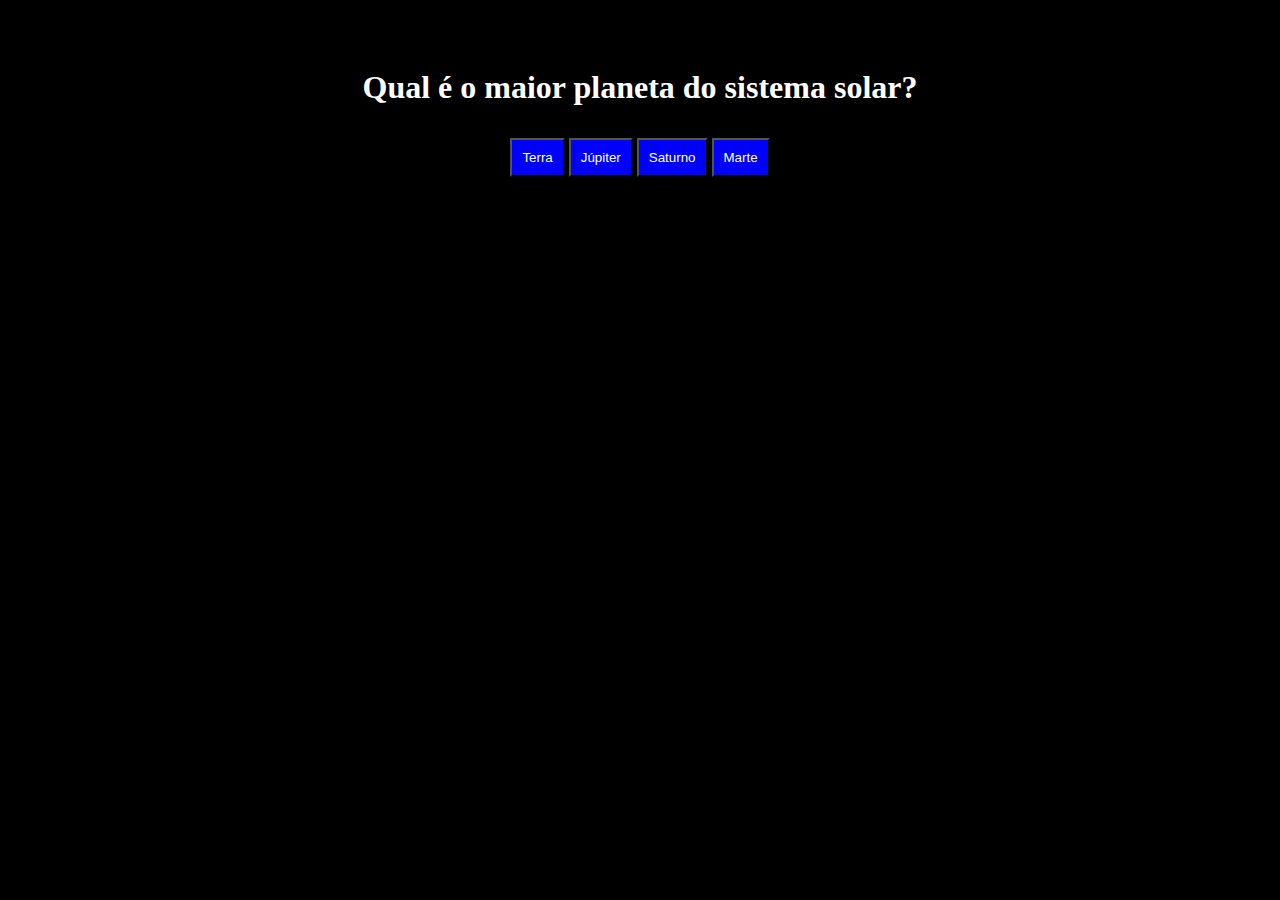
<file: jogo.html>
<!DOCTYPE html>
<html lang="pt-br">

<head>
    <meta charset="UTF-8">
    <meta name="viewport" content="width=device-width, initial-scale=1.0">
    <title>Quiz</title>
    <link rel="stylesheet" href="jogo.css">
</head>

<body>
    <div id="pergunta1">
        <h1>Qual é o maior planeta do sistema solar?</h1>

        <button>Terra</button>
        <button>Júpiter</button>
        <button>Saturno</button>
        <button>Marte</button>
    </div>
    <div id="pergunta2">
        <h1>Onde se localiza Machu Picchu?</h1>

        <button>Peru</button>
        <button>Bahia</button>
        <button>Venezuela</button>
        <button>Colombia</button>
    </div>
    <div id="pergunta3">
        <h1>Quem inventou a lâmpada?</h1>

        <button>Steve Jobs</button>
        <button>Henry Ford</button>
        <button>Thomas Edison</button>
        <button><a href="easteregg.html"></a>Bruno Martins</button>
    </div>
    <div id="pergunta4">
        <h1>A que temperatura a água ferve?</h1>

        <button>180ºC</button>
        <button>150ºC</button>
        <button>-12ºC</button>
        <button>100ºC</button>
    </div>
    <div id="pergunta5">
        <h1>Quantos ossos temos no nosso corpo?</h1>

        <button>2</button>
        <button>308</button>
        <button>273</button>
        <button>206</button>
    </div>

    <div id="telaFinal">
        <button><a href="index.html">Voltar ao Início</a></button>
    </div>

    <script src="script.js"></script>
</body>

</html>
</file>
<file: jogo.css>
* {
    background-color: black;
    text-align: center;
    padding: 10px;
    align-items: center;
}

h1 {
    color: white;
}
a {
    background-color: blue;
    color: white;
}

button {
    background-color: blue;
    color: white;
}

button:hover {
    transition: 1s;
    background-color: red;
    color: black;
}
</file>
